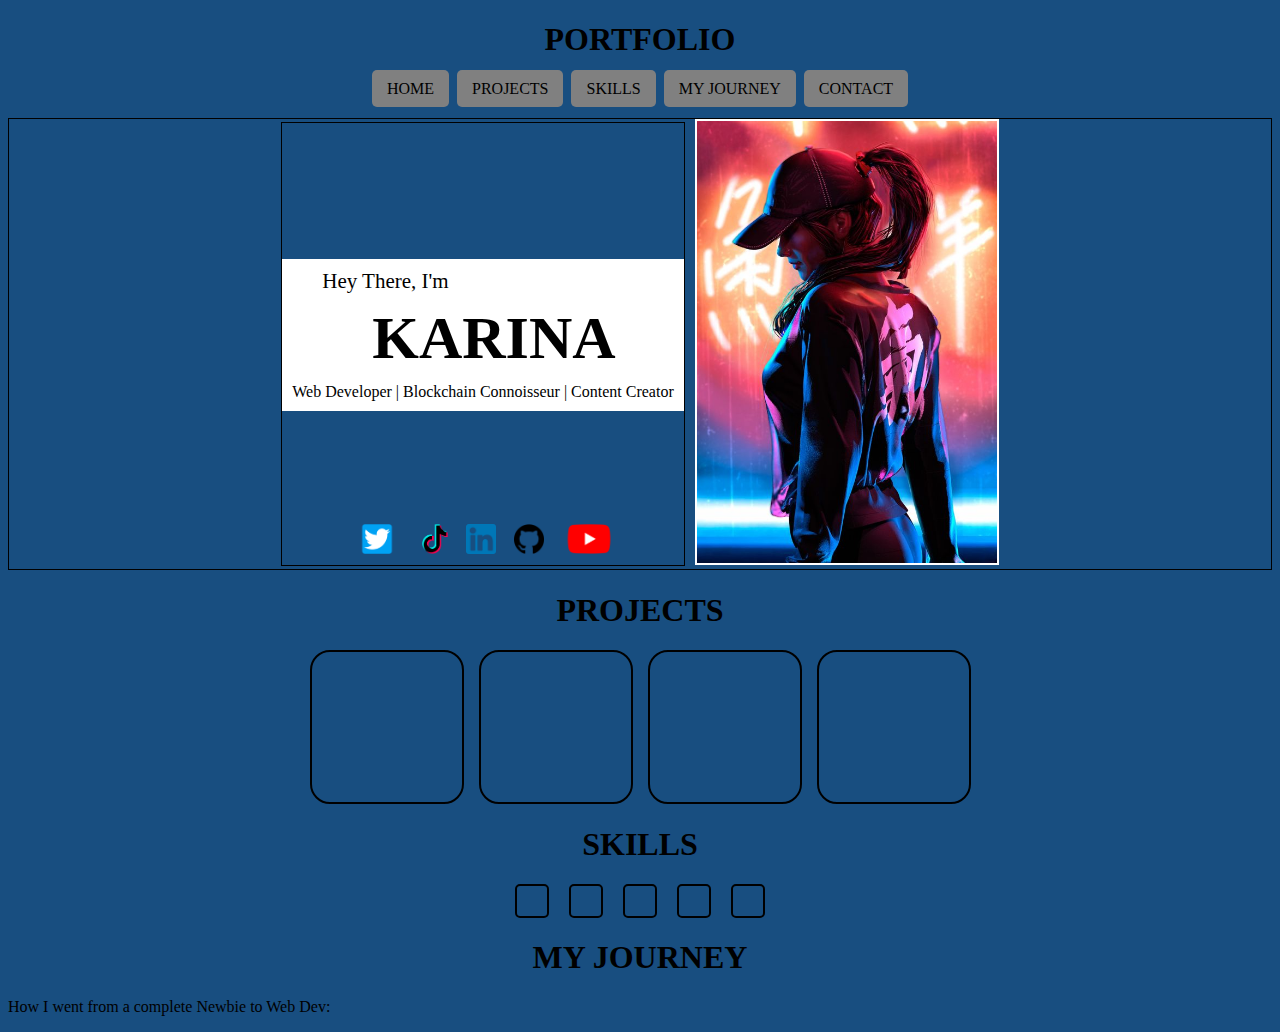
<file: index.html>
<!DOCTYPE html>
<html lang="en">
<head>
    <link rel="stylesheet" href="styles.css">
    <meta charset="UTF-8">
    <meta http-equiv="X-UA-Compatible" content="IE=edge">
    <meta name="viewport" content="width=device-width, initial-scale=1.0">
    <title>Karina (DgenApe) Portfolio</title>
</head>
<body>
    <h1 class="title-styles">
        PORTFOLIO
    </h1>
    <div class="container">
        <div><a href="./pages/myjourney.html">HOME</a></div>
        <div><a href="./pages/myjourney.html">PROJECTS</a></div>
        <div><a href="./pages/myjourney.html">SKILLS</a></div>
        <div><a href="./pages/myjourney.html">MY JOURNEY</a></div>
        <div><a href="./pages/myjourney.html">CONTACT</a></div>
    </div>
    <div class="intro-container">
        <div class="social-container">
            <div class="extra-space"> </div>
            <div class="intro-paragraph">
                <p class="intro hey">
                    Hey There, I'm
                </p>
                <p class="intro karina">
                    KARINA
                </p>
                <p class="intro about">
                    Web Developer | Blockchain Connoisseur | Content Creator
                </p>
            </div>
            
            <div class="socials">
                <a href="https://www.tiktok.com/@dgenape">
                    <img src="images/twitter.png">
                </a>
                <a href="https://www.tiktok.com/@dgenape">
                    <img src="images/tiktok.png">
                </a>
                <img src="images/linked.png">
                <img src="images/github.png">
                <img src="images/youtube.png">
            </div>
        </div>
        <div class="intro-pic">
            <img class="logo" src="images/cyber.jpg">
        </div>
    </div>
    <h1 class="title-styles">
        PROJECTS
    </h1>
    <div class="project-container">
        <div class="box"></div>
        <div class="box"></div>
        <div class="box"></div>
        <div class="box"></div>
    </div>
    <h1 class="title-styles">
        SKILLS
    </h1>
    <div class="skills-container">
        <div class="skill-icon"></div>
        <div class="skill-icon"></div>
        <div class="skill-icon"></div>
        <div class="skill-icon"></div>
        <div class="skill-icon"></div>
    </div>
    <h1 class="title-styles">
        MY JOURNEY
    </h1>
    <p>How I went from a complete Newbie to Web Dev:</p>
</body>
</html>
</file>
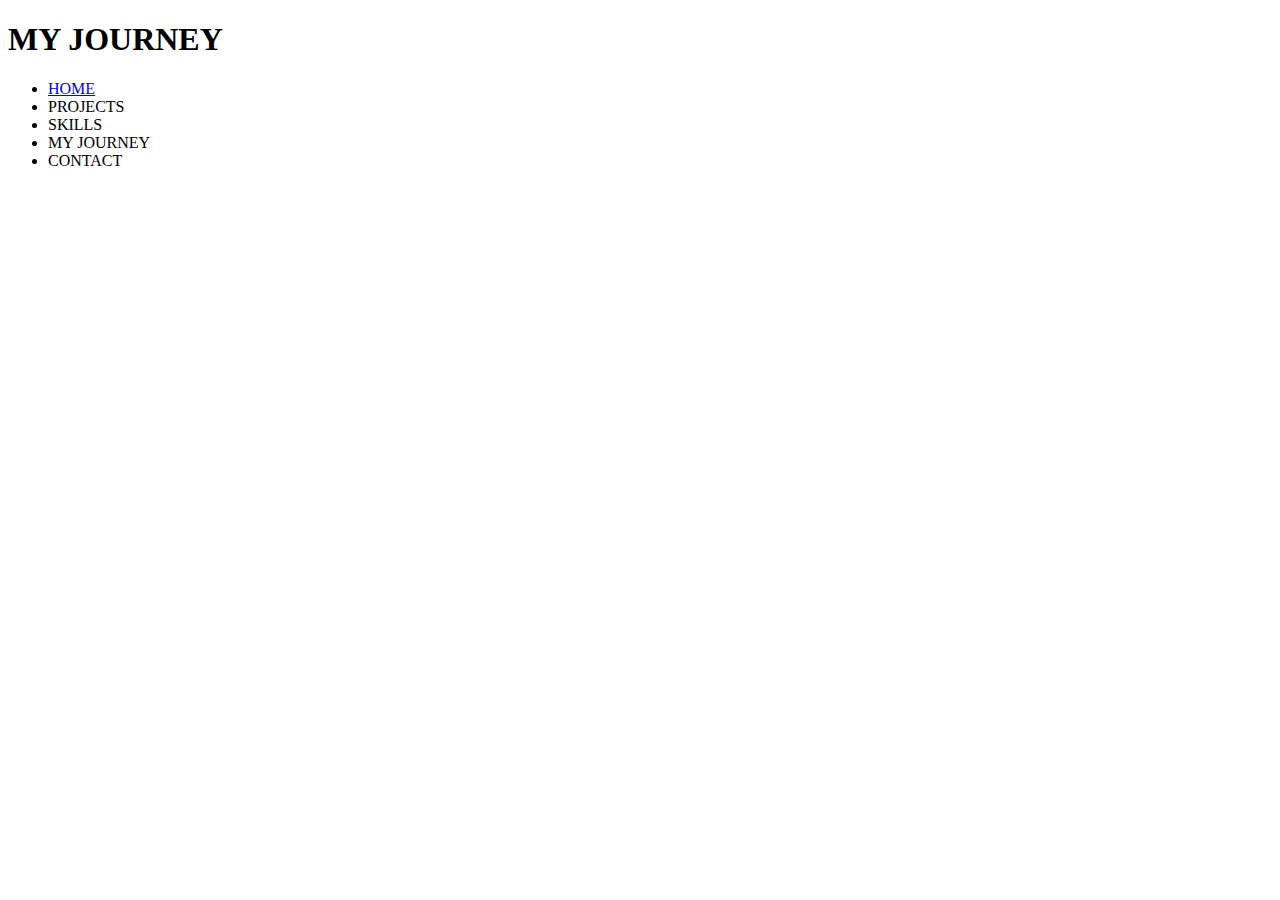
<file: pages/myjourney.html>
<!DOCTYPE html>
<html lang="en">
<head>
    <meta charset="UTF-8">
    <meta http-equiv="X-UA-Compatible" content="IE=edge">
    <meta name="viewport" content="width=device-width, initial-scale=1.0">
    <title>My Journey</title>
</head>
<body>
    <h1>
        MY JOURNEY
    </h1>
    <ul>
        <li><a href="../index.html">HOME</a></li>
        <li>PROJECTS</li>
        <li>SKILLS</li>
        <li>MY JOURNEY</li>
        <li>CONTACT</li>
    </ul>
</body>
</html>
</file>
<file: styles.css>
@font-face {
    font-family: 'Roboto';
    font-style: normal;
    font-weight: 300;
    src: local('Roboto Light'), local('Roboto-Light'), url(https://themes.googleusercontent.com/static/fonts/roboto/v9/Pru33qjShpZSmG3z6VYwnT8E0i7KZn-EPnyo3HZu7kw.woff) format('woff');
}
.title-styles {
    text-align: center;
}
.logo {
    height: auto;
    width: 300px;
    justify-content: end;
    border: white solid 2px;
}
.intro {
    background-color: white;
}
.hey {
    font-size: 21px;
    padding-left: 30px;
}
.karina {
    font-size: 60px;
    font-weight: 700;
    padding-left: 80px;
}
.about {
    font-size: 16px;
}
*{
    background-color: rgb(24, 78, 128);
    font-family: 'Roboto';
    /*border: 2px red solid;*/
}
.container {
    display: flex;
    justify-content: center;
    padding-bottom: 20px;
    flex-wrap: wrap;
    gap: 8px;
}
.container div a{
    padding: 10px 15px;
    background-color: gray;
    border-radius: 5px;;
    /*margin: 8px;*/
}
a {
    text-decoration: none;
    color: black;
}
.intro-container {
    display: flex;
    justify-content: center;
    align-items: center;
    border: black solid 1px;
}
.intro-paragraph {
    /*margin-left: -50px;*/
    /*margin-right: 20px;*/
    background-color: white;
}
.intro {
    margin: 10px;
}
.socials img{
    height:30px;
    width: auto;
    margin: 7px;
    border: 2px;
    border-color: white;
}
.social-container {
    display: flex;
    flex-direction: column;
    justify-content: space-between;
    border: solid black 1px;
    margin-right: 10px;
    min-height: 442px;
}
.socials {
    /*border: 2px solid red;*/
    align-self: center
}
.extra-space {
    height: 30px;
    /*border: 2px solid red;*/
}
.box {
    height:150px;
    width:150px;
    border: black solid 2px;
    border-radius: 20px;
}
.project-container {
    display: flex;
    gap: 15px;
    justify-content: center;
}
.skill-icon {
    height: 30px;
    width: 30px;
    border: black solid 2px;
    border-radius:5px;
}
.skills-container {
    display: flex;
    justify-content: center;
    gap: 20px;
}
</file>
